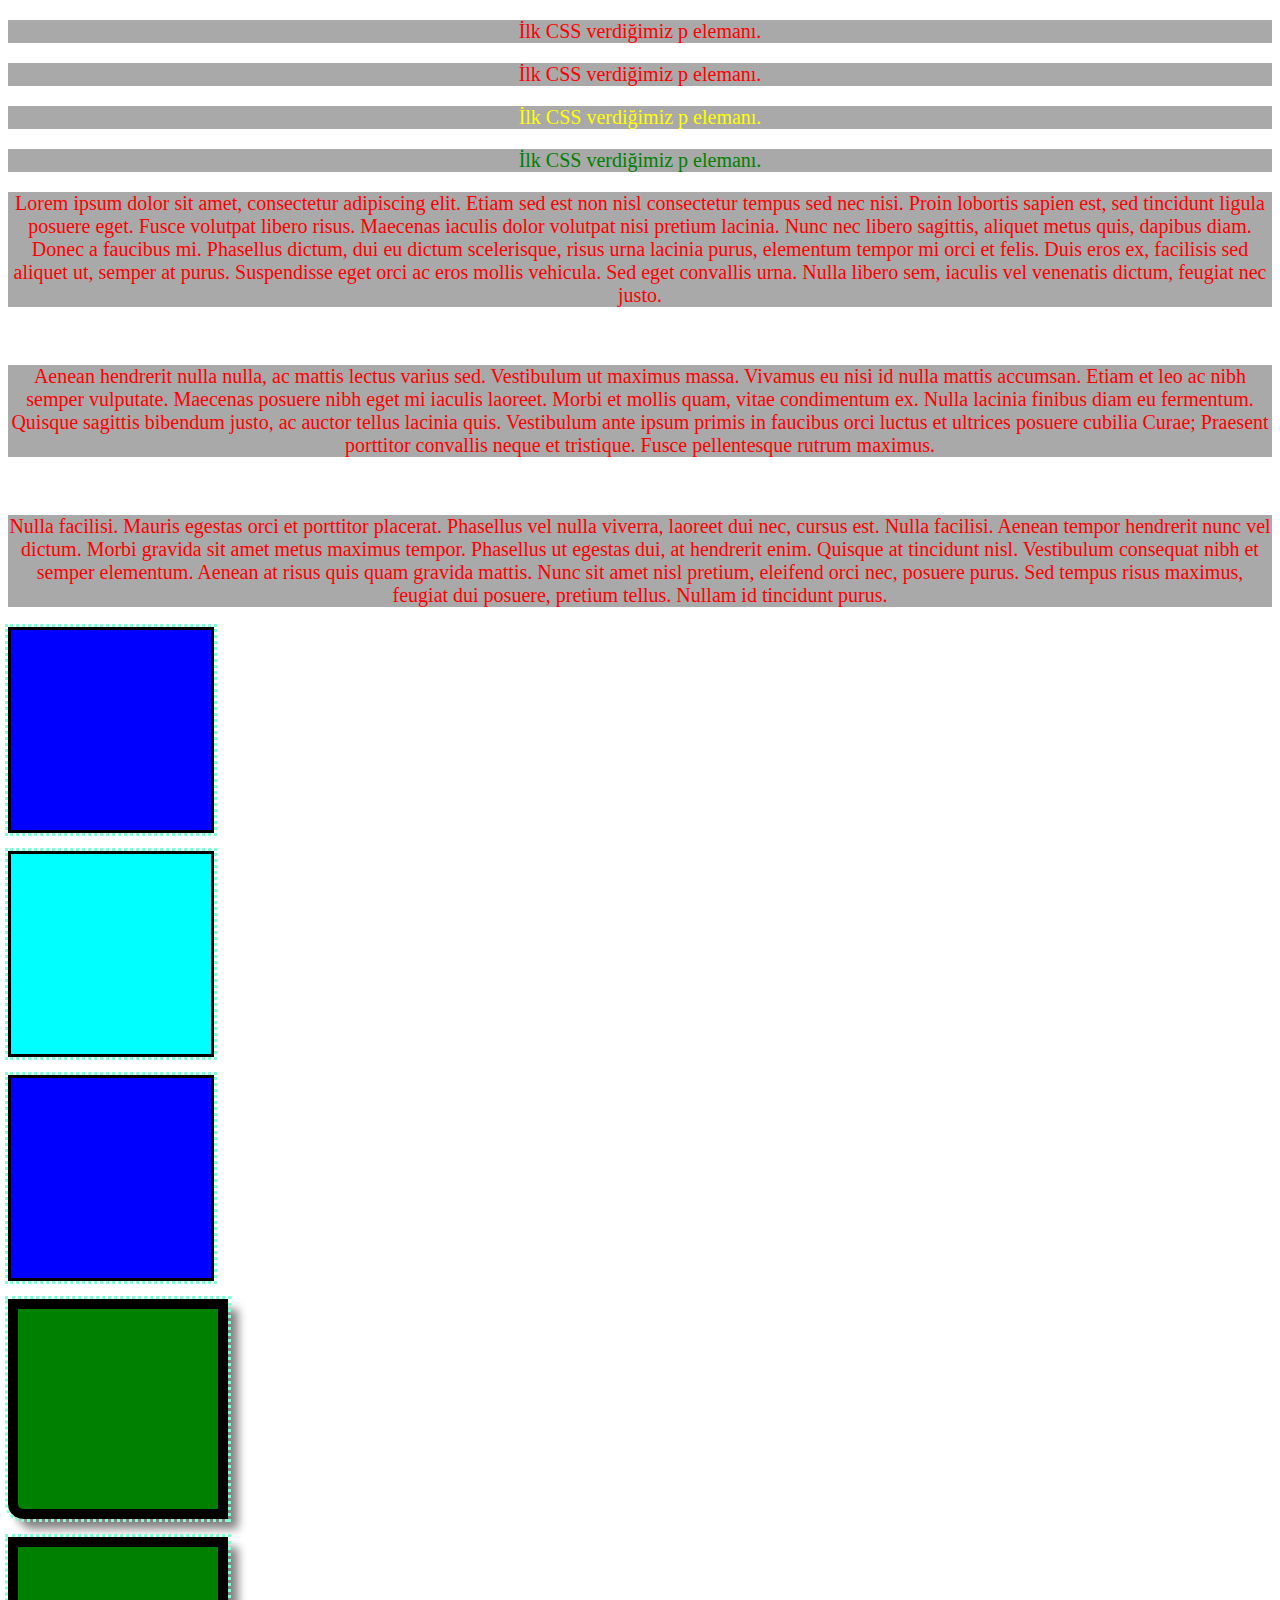
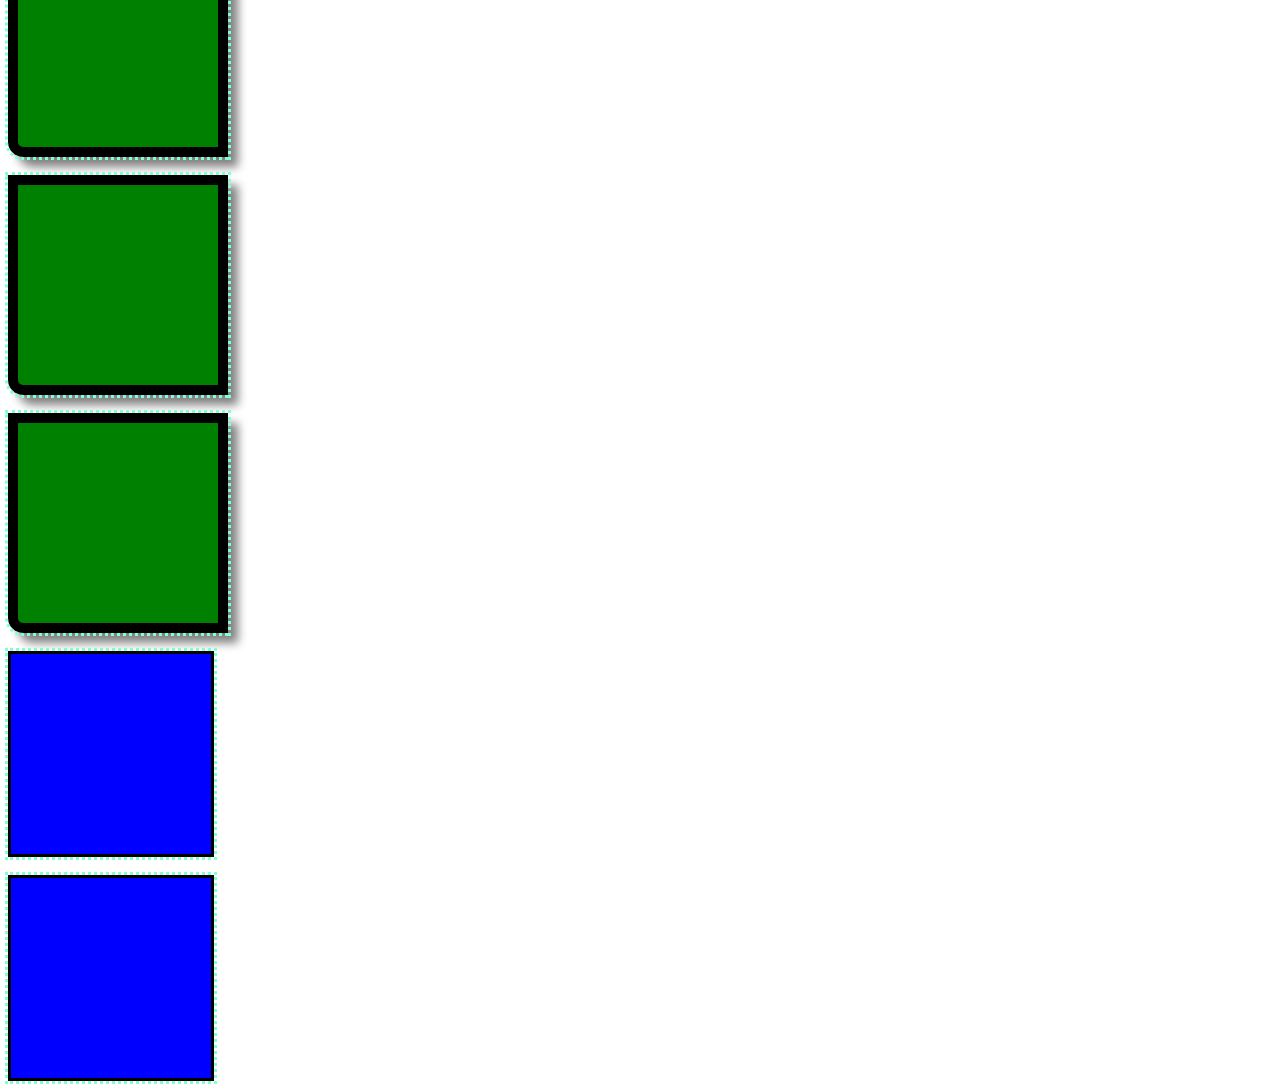
<file: index.html>
﻿<!DOCTYPE html>
<html>
<head>
    <meta charset="utf-8" />
    <title></title>
    <style>
        p {
            font-size: 20px;
            font-family: 'Comic Sans MS';
            color: red;
            background-color: darkgray;
            text-align: center;
        }

        div {
            width: 200px;
            height: 200px;
            background-color: blue;
            border: 3px solid;
            outline-style: dotted;
            outline-color: aquamarine;
        }

        #ozelDiv {
            background-color: cyan;
        }

        .ortakDiv {
            background-color: green;
            border: 10px solid black;
            /*border-radius: 15px;*/
            border-bottom-left-radius: 15px;
            box-shadow: grey 10px 10px 10px;
        }
    </style>
</head>
<body>
    <!--CSS (Cascading Style Sheet) HTML elemanlarına (tag lerine) still vermek için kullanılan bir yapıdır. CSS üçe ayrılır;
        1-Inline CSS: CSS kodlarının HTML elemanının attribute una yazıldığı CSS tipidir.
        2-Internal CSS: CSS kodlarının HTML sayfasındaki head düğümü arasına, style düğümü açılarak, style düğümü içerisinde yazılan CSS tipidir.
        3-Eternal CSS: CSS kodlarının projede ayrı bi CSS dosyasında yazıldığı CSS tipidir. Bu dosyada sadece CSS kodları yazılır.-->

    <p>İlk CSS verdiğimiz p elemanı.</p>
    <p style="font-size:20px">İlk CSS verdiğimiz p elemanı.</p>
    <p style="font-size:20px;font-family:'Showcard Gothic';color:yellow">İlk CSS verdiğimiz p elemanı.</p>
    <p style="font-size:20px;font-family:'Showcard Gothic';color:green;text-align:center">İlk CSS verdiğimiz p elemanı.</p>

    <p>


        Lorem ipsum dolor sit amet, consectetur adipiscing elit. Etiam sed est non nisl consectetur tempus sed nec nisi. Proin lobortis sapien est, sed tincidunt ligula posuere eget. Fusce volutpat libero risus. Maecenas iaculis dolor volutpat nisi pretium lacinia. Nunc nec libero sagittis, aliquet metus quis, dapibus diam. Donec a faucibus mi. Phasellus dictum, dui eu dictum scelerisque, risus urna lacinia purus, elementum tempor mi orci et felis. Duis eros ex, facilisis sed aliquet ut, semper at purus. Suspendisse eget orci ac eros mollis vehicula. Sed eget convallis urna. Nulla libero sem, iaculis vel venenatis dictum, feugiat nec justo.
    </p>
    <br />

    <p>
        Aenean hendrerit nulla nulla, ac mattis lectus varius sed. Vestibulum ut maximus massa. Vivamus eu nisi id nulla mattis accumsan. Etiam et leo ac nibh semper vulputate. Maecenas posuere nibh eget mi iaculis laoreet. Morbi et mollis quam, vitae condimentum ex. Nulla lacinia finibus diam eu fermentum. Quisque sagittis bibendum justo, ac auctor tellus lacinia quis. Vestibulum ante ipsum primis in faucibus orci luctus et ultrices posuere cubilia Curae; Praesent porttitor convallis neque et tristique. Fusce pellentesque rutrum maximus.
    </p>
    <br />

    <p>
        Nulla facilisi. Mauris egestas orci et porttitor placerat. Phasellus vel nulla viverra, laoreet dui nec, cursus est. Nulla facilisi. Aenean tempor hendrerit nunc vel dictum. Morbi gravida sit amet metus maximus tempor. Phasellus ut egestas dui, at hendrerit enim. Quisque at tincidunt nisl. Vestibulum consequat nibh et semper elementum. Aenean at risus quis quam gravida mattis. Nunc sit amet nisl pretium, eleifend orci nec, posuere purus. Sed tempus risus maximus, feugiat dui posuere, pretium tellus. Nullam id tincidunt purus.
    </p>

    <div></div>
    <br />
    <div id="ozelDiv"></div>
    <br />
    <div></div>
    <br />
    <div class="ortakDiv"></div>
    <br />
    <div class="ortakDiv"></div>
    <br />
    <div class="ortakDiv"></div>
    <br />
    <div class="ortakDiv"></div>
    <br />
    <div></div>
    <br />
    <div></div>

</body>
</html>
</file>
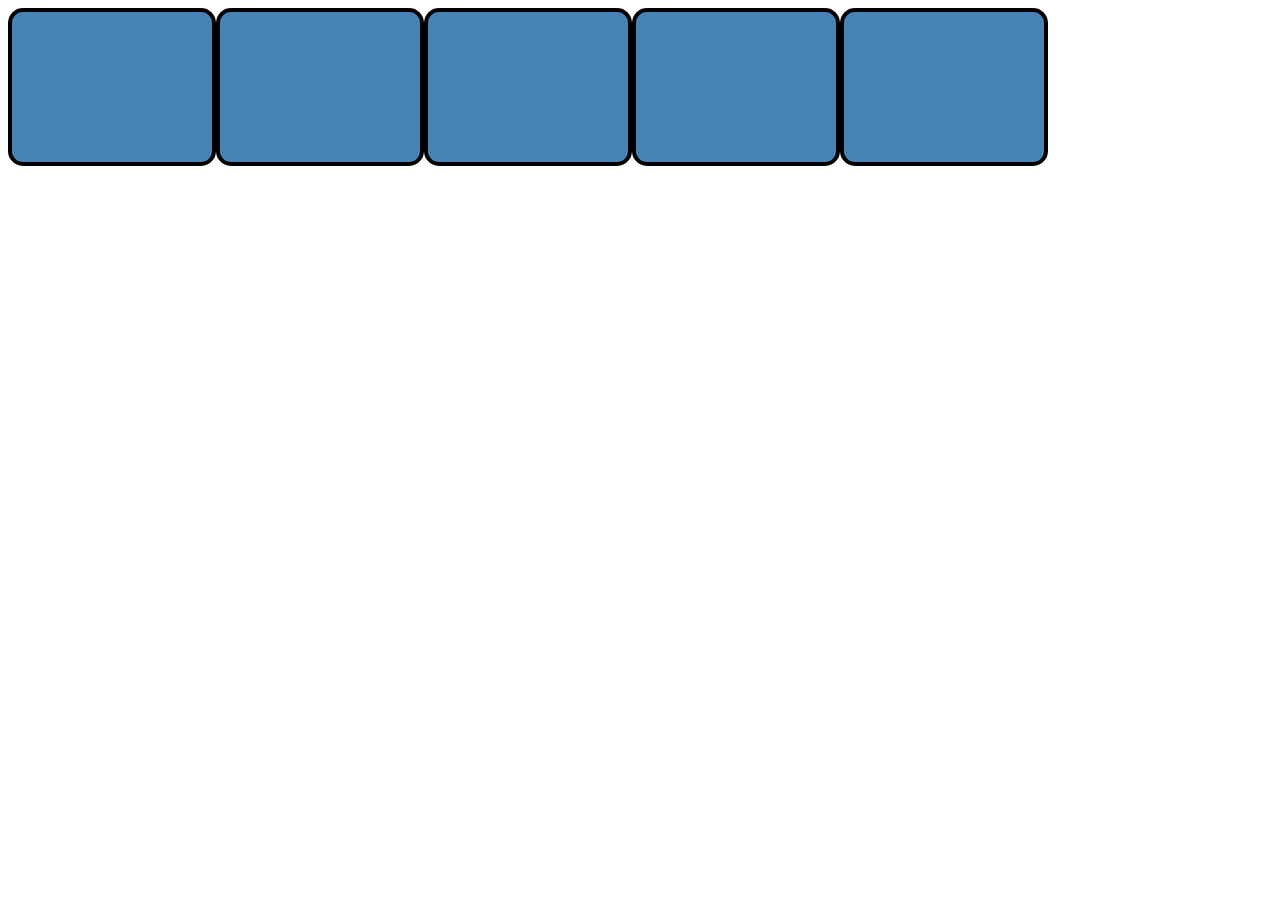
<file: Animation.html>
﻿<!DOCTYPE html>
<html>
<head>
    <meta charset="utf-8" />
    <title></title>
    <link href="AnimationStyle.css" rel="stylesheet" />
</head>
<body>
    <div></div>
    <div id="animasyon"></div>
    <div></div>
    <div></div>
    <div></div>
</body>
</html>
</file>
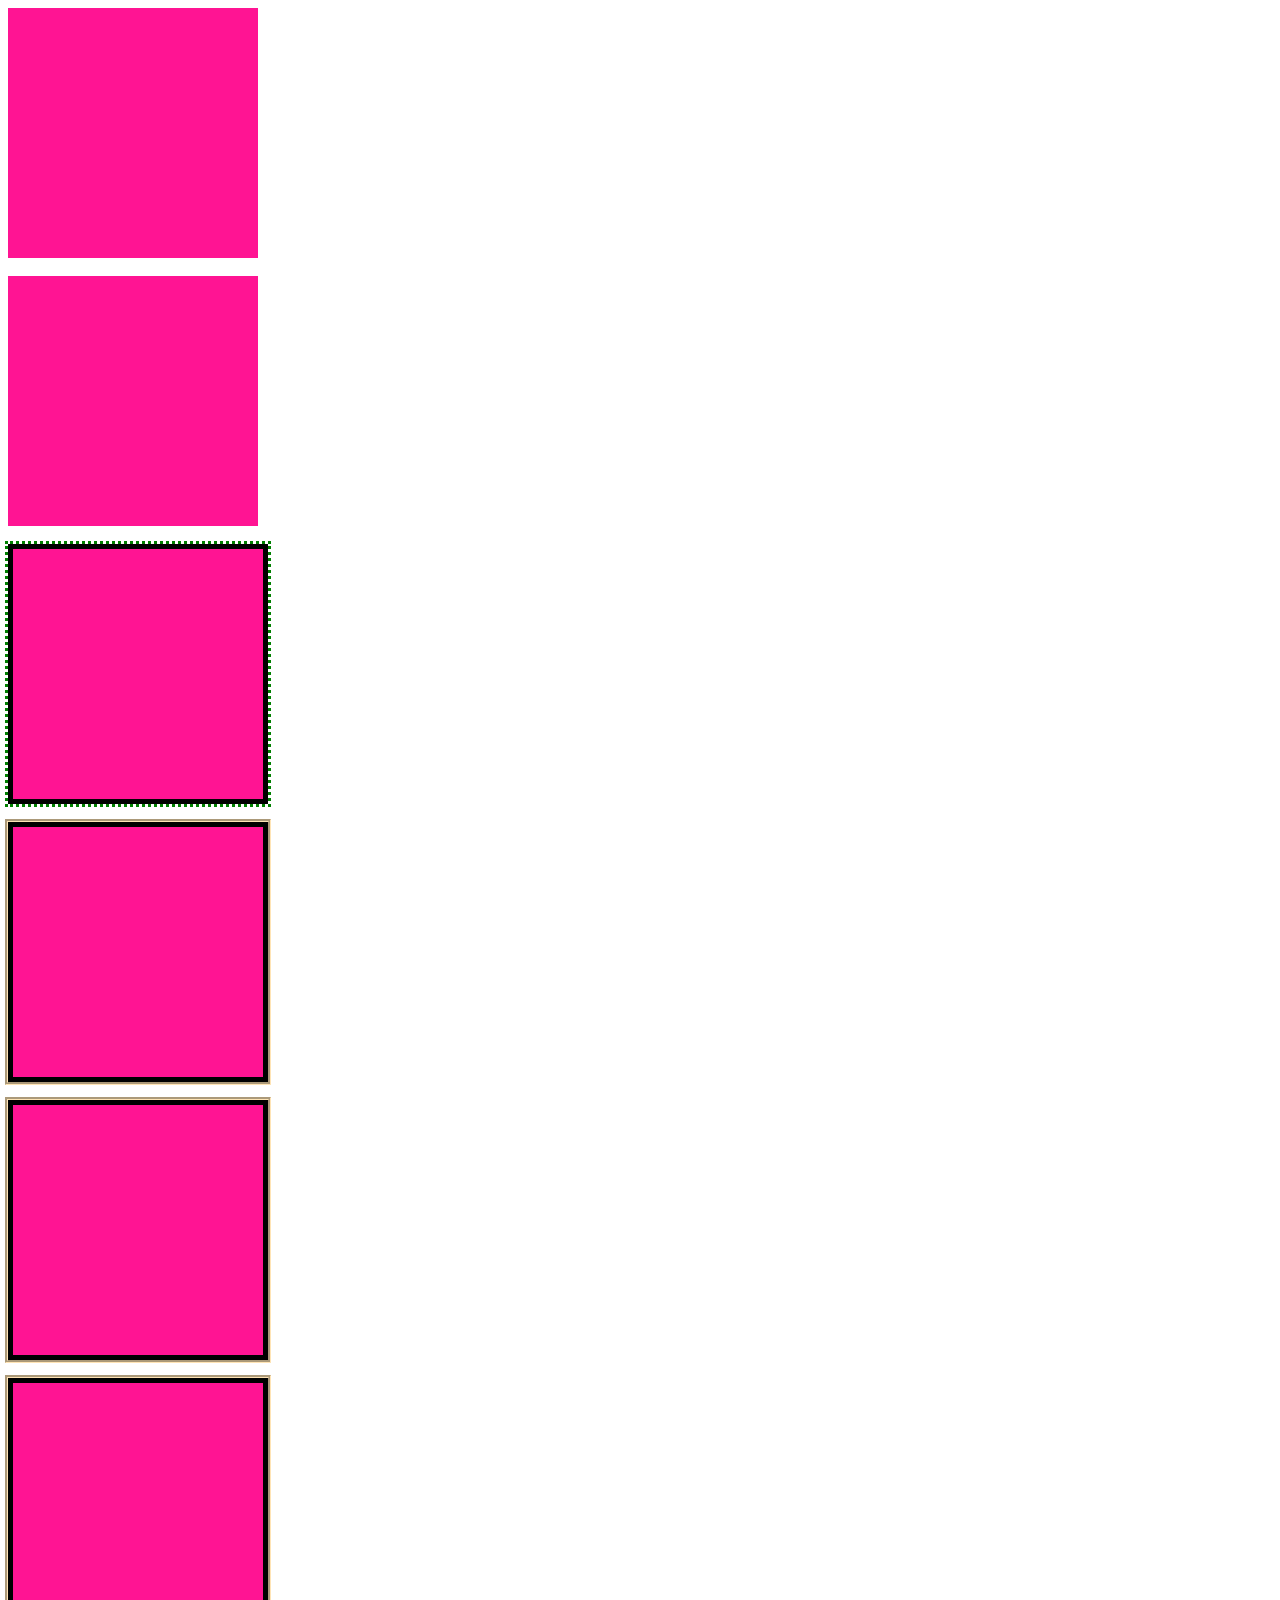
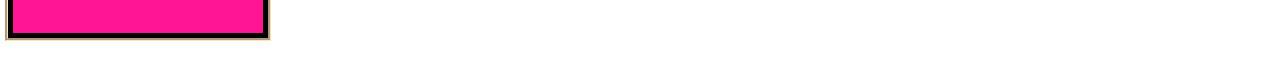
<file: ExternalCssPage1.html>
﻿<!DOCTYPE html>
<html>
<head>
    <meta charset="utf-8" />
    <title></title>
    <link href="Style.css" rel="stylesheet" />
</head>
<body>
    <div></div>
    <br />
    <div></div>
    <br />
    <div id="ozelDiv"></div>
    <br />
    <div class="ortakDiv"></div>
    <br />
    <div class="ortakDiv"></div>
    <br />
    <div class="ortakDiv"></div>
    <br />
</body>
</html>
</file>
<file: AnimationStyle.css>
﻿div {
    width: 200px;
    height: 150px;
    background-color: steelblue;
    border: 4px solid black;
    border-radius: 15px;
    float: left;
}

    div:hover {
        cursor: pointer;
        background-color: red;
        transition-duration: 0.5s;
        transform: rotate(360deg);
        /*transform:rotateX(360deg)*/
    }

#animasyon:hover {
    animation: AnimasyonYap 10s;
}

@keyframes AnimasyonYap {
    0% {
        transform: translate(0px,0px)
    }

    25% {
        background-color: lightblue;
        transform: translate(200px,0px);
    }

    50% {
        background-color: lightgreen;
        transform: translate(200px,150px)
    }

    75% {
        background-color: aqua;
        transform: translate(0px,150px)
    }

    100% {
        background-color: steelblue;
        transform: translate(0px,0px)
    }
}
</file>
<file: Style.css>
﻿div {
    width: 250px;
    height: 250px;
    background-color: deeppink;
}

#ozelDiv {
    border: 5px solid black;
    outline-style: dotted;
    outline-color: green;
}

.ortakDiv {
    border: 5px solid black;
    outline-style: groove;
    outline-color: moccasin;
}
</file>
